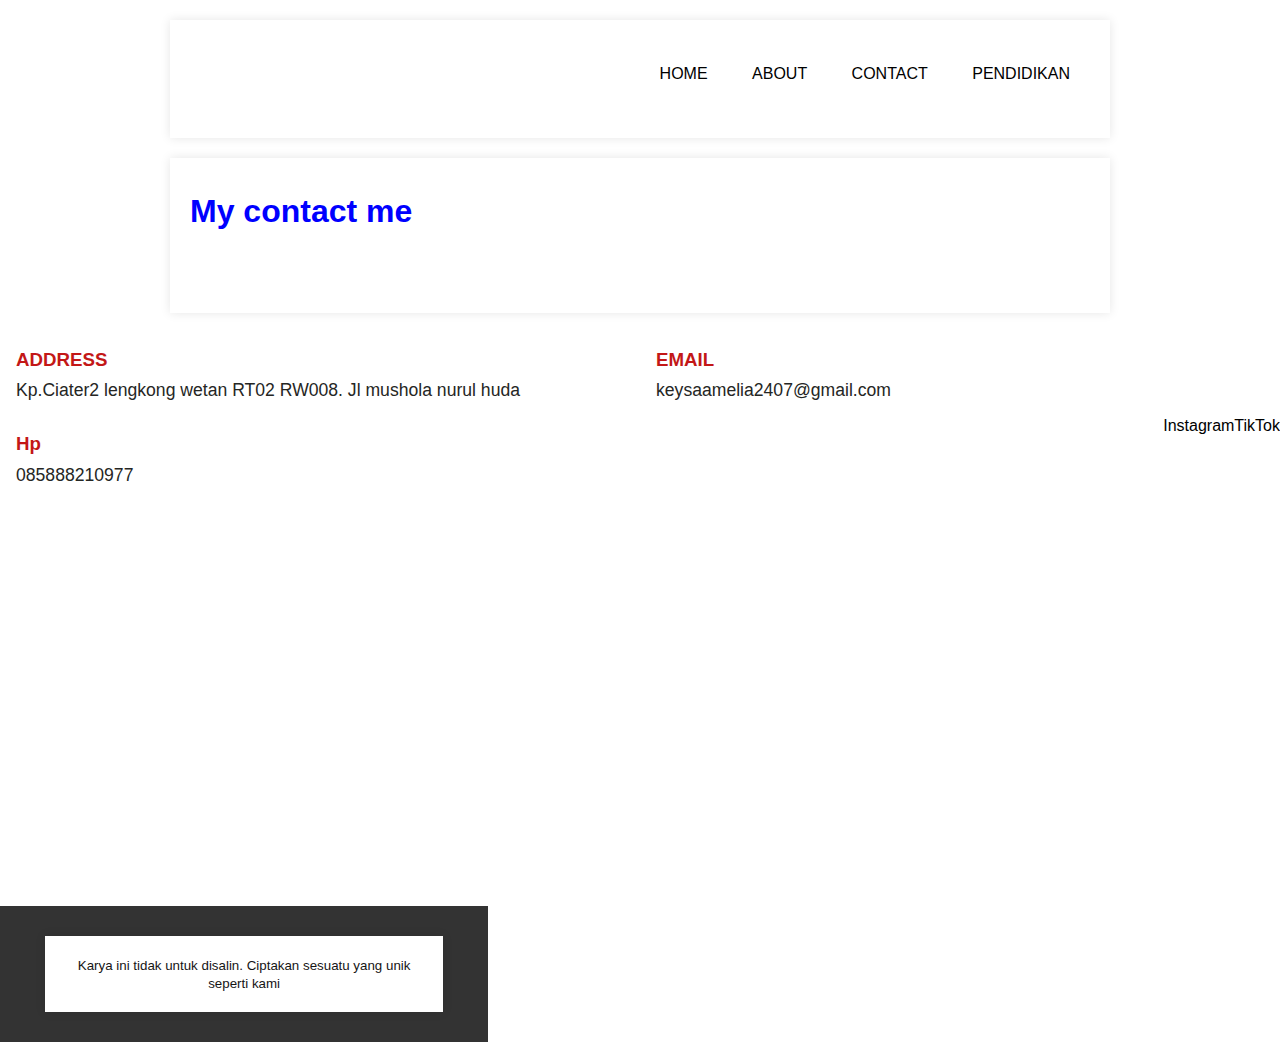
<file: contact.html>
<!DOCTYPE html>
<html lang="en">
<head>
    <title>keysa amelia</title>
    <link rel="stylesheet" type="text/css" href="css/style.css">
</head>
<body>
    <header>
        <div class="container">
            <h1><a href="index.html"></a></h1>
            <ul>
                <li><a href="index.html">HOME</a></li>
                <li><a href="about.html">ABOUT</a></li>
                <li><a href="contact.html">CONTACT</a></li>
                <li><a href="pendidikan.html">PENDIDIKAN</a></li>
            </ul>
        </div>
    </section>
   </style>
    <div class="container">
        <h1>My contact me</h1>
    </div>
        <div class="info-container">
            <div class="info-section">
                <h3>ADDRESS</strong></h3>
                <p>Kp.Ciater2 lengkong wetan RT02 RW008. Jl mushola nurul huda </p>
            </div>

            <div class="info-section">
                <h3>EMAIL</strong></h3>
                <p>keysaamelia2407@gmail.com</p>
            </div>

            <div class="info-section">
                <h3>Hp</h3>
                <p>085888210977</p>
            </div>
            <ul>
            <br>    

            </ul>
            <!----bagian ikon media sosial---->
            <div class="sosial-icons">
                <a href="https://www.instagram.com/kysamell?igsh=cnNxNm5oejljYmtn"target="_blank">Instagram</a>
               </div>
               <br>
               <br>
               <br>
               <div class="sosial-icons">
                <a href="https://www.tiktok.com/@me.flouqis?_t=8pDe5cHE6mw&_r=1"target="_blank">TikTok</a>
               </div>
                </html>
                        <div class="map-section">
                            <iframe 
                                src="https://www.google.com/maps/embed?pb=!1m18!1m12!1m3!1d3965.8768224987643!2d106.67188360000002!3d-6.279920399999997!2m3!1f0!2f0!3f0!3m2!1i1024!2i768!4f13.1!3m3!1m2!1s0x2e69fba193a513cf%3A0xedc9696bec8a23c6!2sLengkong%20wetan!5e0!3m2!1sid!2sid!4v1725127806130!5m2!1sid!2sid"allowfullscreen=""loading="lazy"></iframe>
                            </div>
            </section>  
            <footer>
              <div class="container">
                <small class="footer-text">Karya ini tidak untuk disalin. Ciptakan sesuatu yang unik seperti kami</small>
            </div>
              </div>
            </footer>
            </body>
            </html>
</file>
<file: css/style.css>
* {
    padding: 0;
    margin: 0;
    font-family: sans-serif;
}

a {
    color: inherit;
    text-decoration: none;
}

.container {
    width: 80%;
    margin: 0 auto;
}

.container:after {
    content: '';
    display: block;
    clear: both;
}

header h1 {
    float: left;
    padding: 15px 0;
    color: blue;
}

header ul {
    float: right;
}

header ul li {
    display: inline-block;
}

header ul li a {
    padding: 25px 20px;
    display: inline-block;
}

header ul li a:hover {
    background-color: navy;
    color: #fff;
}

.active {
    background-color: navy;
    color: #fff;
}
.banner {
    height: 70vh;
    background-image: ('deylow.jpg');
    background-size: cover;
    position: relative;
    display: flex;
    justify-content: center;
    align-items: center;
}

.banner:after {
    content: '';
    display: block;
    position: absolute;
    top: 0;
    left: 0;
    right: 0;
    bottom: 0;
    background-color: rgba(68, 76, 143, 0.6);
}

.banner h2 {
    color: #fff;
    z-index: 1;
    padding: 20px 25px;
    border: 3px solid #fff;
}

section {
    padding: 50px 0;
}
.active {
    background-color: navy;
    color: #fff;
}
.banner {
    height: 90vh;
    background-image: url(images\ dylow.jpg);
    background-size: cover;
    position: relative;
    display: flex;
    justify-content: center;
    align-items: center;
}

.banner:after {
    content: '';
    display: block;
    position: absolute;
    top: 0;
    left: 0;
    right: 0;
    bottom: 0;
    background-color: rgba(68, 76, 143, 0.6);
}

.banner h2 {
    color: #fff;
    z-index: 1;
    padding: 20px 25px;
    border: 3px solid #fff;
}

section {
    padding: 50px 0;
}
.about 
table {
    font-family: arial, sans-serif;
    border-collapse: collapse;
    width: 100%;
  }
  
  td, th {
    border: 1px solid #dddddd;
    text-align: left;
    padding: 8px;
  }
  
  tr:nth-child(even) {
    background-color: #dddddd;
  }
  .about,
.service {
    padding-bottom: 100px;
}
table, th, td {
    border: 1px solid black;
    border-collapse: collapse;
  }
  .service {
    padding-bottom: 100px;
}
table, th, td {
    border: 1px solid black;
    border-collapse: collapse;
  }

.service {
    background-color: #f9f9f9;
}

.box {
    color: #91ae0e;
}

.box:after {
    content: '';
    display: block;
    clear: both;
}

.box .col-4 {
    width: 25%;
    padding: 20px;
    box-sizing: border-box;
    text-align: center;
    float: left;
}

.icon {
    width: 70px;
    height: 70px;
    border: 1px solid;
    border-radius: 50%;
    text-align: center;
    line-height: 70px;
    font-size: 20px;
    margin: 0 auto;
}

.box .col-4 h4 {
    margin: 20px 0;
}

footer {
    padding: 10px 20px;
    background-color: #333;
    color: #161515;
    text-align: center;
}
section {
    padding: 50px 0;
}
section h3 {
  text-align: center;
  padding: 20px 0;
  color: #7480FF;
  margin-bottom: 20px;
}
.about p {
  color: #343232;
  word-spacing: 2px;
  line-height: 25px;
}
.about{
  padding-bottom: 100px;
}
.container {
max-width: 900px;
margin: 20px auto;
padding: 20px;
background-color: rgb(255, 255, 255);
box-shadow: 0px 0px 10px rgba(0, 0, 0, 0.1);
}
h1 {
font-size: 2em;
color: rgb(58, 18, 220);
text-align: center;
margin-bottom: 1.5em;
}
.info-container {
display: flex;
flex-wrap: wrap;
justify-content: space-between;
}
.info-section {
flex: 1 1 45%;
margin: 1em;
}
.info-section h3 {
color: rgb(195, 23, 23);
margin-bottom: 0.5em;
text-align: left;
}
.info-section p {
color: rgb(37, 38, 36);
font-size: 1.1em;
text-align: left;
}
.map-section {
    width: 100%;
    margin: 0 auto;
    text-align: center;
}
iframe {
    width: 100%;
    height: 400px;
    border: none;
}
@media (max-width: 768px) {
    footer {
        padding: 5px 10px;
    }

}
</file>
